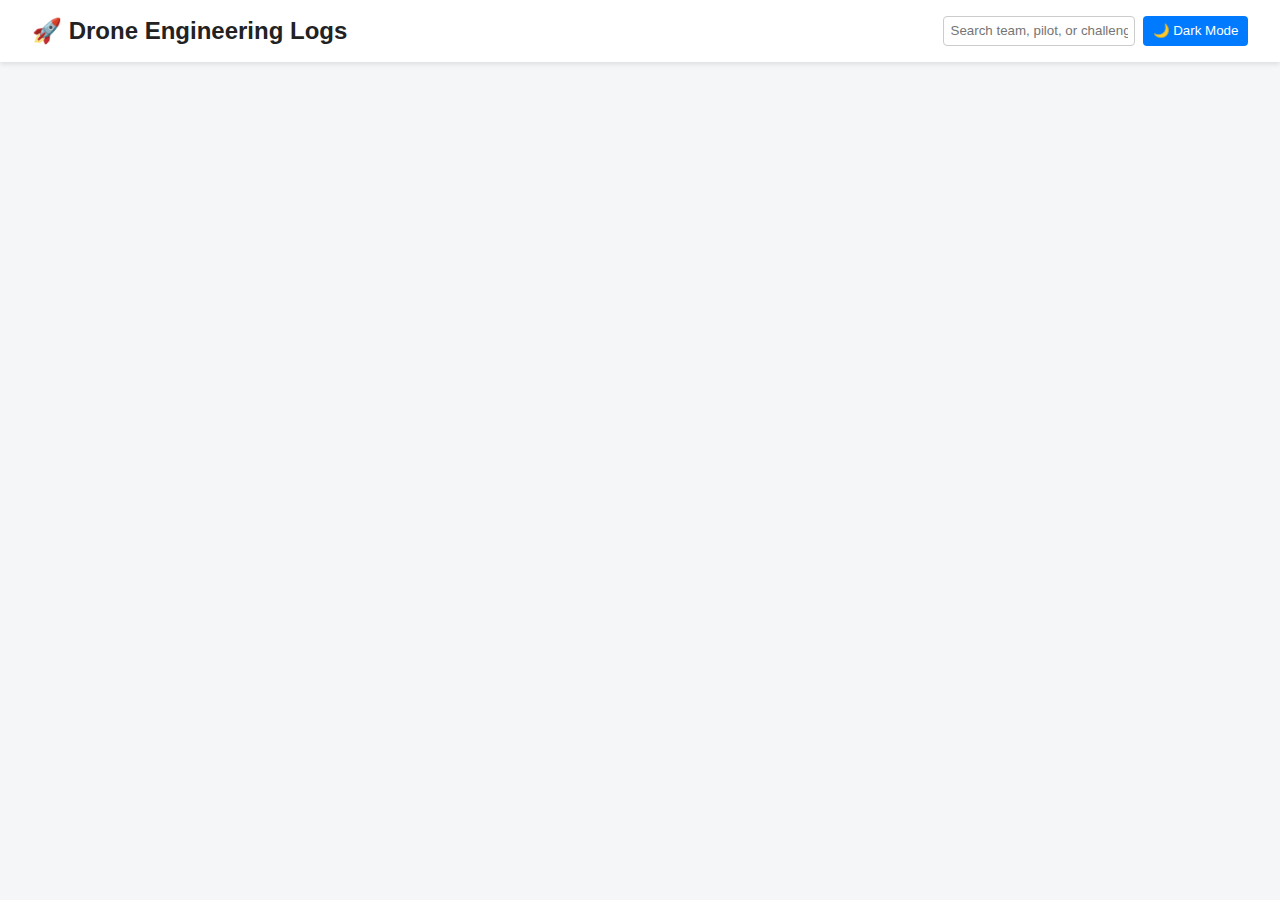
<file: index.html>
<!DOCTYPE html>
<html lang="en">
<head>
  <meta charset="UTF-8">
  <meta name="viewport" content="width=device-width, initial-scale=1.0">
  <title>Drone Engineering Logs</title>
  <link rel="stylesheet" href="style.css">
</head>
<body>
  <nav>
    <h1>🚀 Drone Engineering Logs</h1>
    <div class="controls">
      <input type="text" id="search" placeholder="Search team, pilot, or challenge...">
      <button id="darkModeToggle">🌙 Dark Mode</button>
    </div>
  </nav>
  <main id="teams"></main>

  <script src="data.js"></script>
  <script src="script.js"></script>
</body>
</html>
</file>
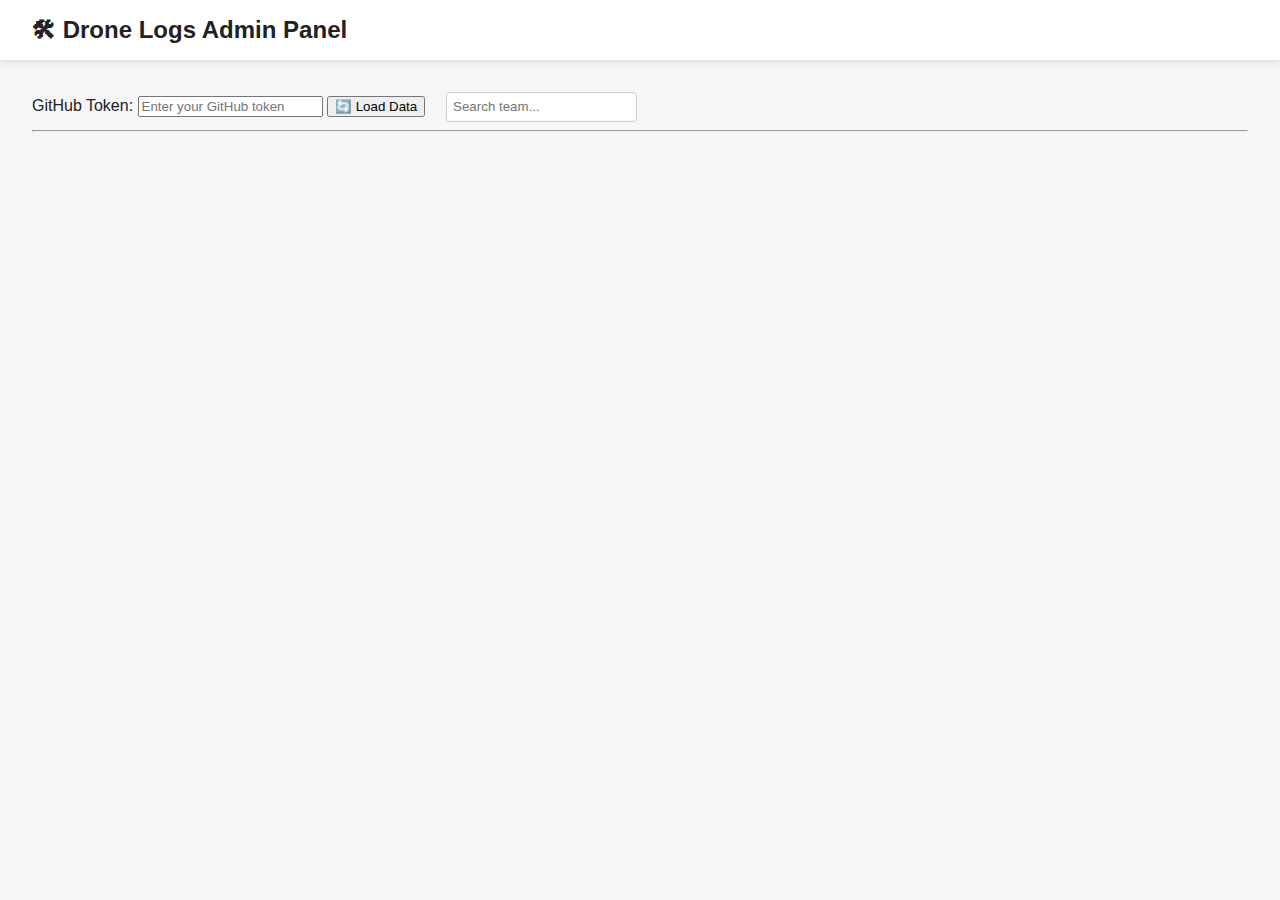
<file: admin.html>
<!DOCTYPE html>
<html lang="en">
<head>
  <meta charset="UTF-8">
  <meta name="viewport" content="width=device-width, initial-scale=1.0">
  <title>Admin Panel - Drone Logs</title>
  <link rel="stylesheet" href="style.css">
</head>
<body>
  <nav>
    <h1>🛠 Drone Logs Admin Panel</h1>
  </nav>
  <main style="padding:2rem;">
    <label>GitHub Token: 
      <input type="password" id="token" placeholder="Enter your GitHub token">
    </label>
    <button id="loadData">🔄 Load Data</button>
    <input type="text" id="search" placeholder="Search team..." style="margin-left:1rem;">
    <hr>
    <div id="editor"></div>
    <button id="saveChanges" style="margin-top:1rem;display:none;">✅ Save Changes to GitHub</button>
  </main>

  <script src="data.js"></script>
  <script src="admin.js"></script>
</body>
</html>
</file>
<file: style.css>
:root {
  --bg: #f4f6f8;
  --card-bg: #fff;
  --text: #222;
  --secondary: #555;
}
body.dark {
  --bg: #1e1e1e;
  --card-bg: #2b2b2b;
  --text: #f0f0f0;
  --secondary: #ccc;
}
body {
  margin: 0;
  font-family: Arial, sans-serif;
  background: var(--bg);
  color: var(--text);
  transition: background 0.3s, color 0.3s;
}
nav {
  background: var(--card-bg);
  padding: 1rem 2rem;
  box-shadow: 0 2px 5px rgba(0,0,0,0.1);
  display: flex;
  justify-content: space-between;
  align-items: center;
}
h1 {
  margin: 0;
  font-size: 1.5rem;
}
.controls {
  display: flex;
  gap: 0.5rem;
}
#search {
  padding: 0.4rem;
  border-radius: 4px;
  border: 1px solid #ccc;
}
#darkModeToggle {
  padding: 0.4rem 0.6rem;
  border: none;
  border-radius: 4px;
  background: #007bff;
  color: white;
  cursor: pointer;
}
#darkModeToggle:hover { opacity: 0.9; }
#teams {
  display: flex;
  flex-direction: column;
  gap: 1rem;
  padding: 2rem;
  max-width: 800px;
  margin: 0 auto;
}
.team-card {
  background: var(--card-bg);
  padding: 1rem;
  border-radius: 8px;
  box-shadow: 0 2px 5px rgba(0,0,0,0.1);
  transform: translateY(10px);
  opacity: 0;
  animation: fadeUp 0.5s forwards;
}
@keyframes fadeUp {
  to { transform: translateY(0); opacity: 1; }
}
.team-card h2 { margin: 0 0 5px; color: #007bff; }
.pilots { font-size: 0.9rem; color: var(--secondary); }
.progress {
  background: #e9ecef;
  border-radius: 4px;
  overflow: hidden;
  height: 10px;
  margin: 5px 0;
}
.progress div {
  background: #28a745;
  height: 100%;
  width: 0;
  animation: growBar 1s forwards;
}
@keyframes growBar { to { width: var(--progress); } }
.feats {
  margin-top: 0.5rem;
  display: none;
  font-size: 0.85rem;
}
.toggle {
  cursor: pointer;
  color: #007bff;
  font-size: 0.85rem;
  display: inline-block;
  margin-top: 5px;
}
</file>
